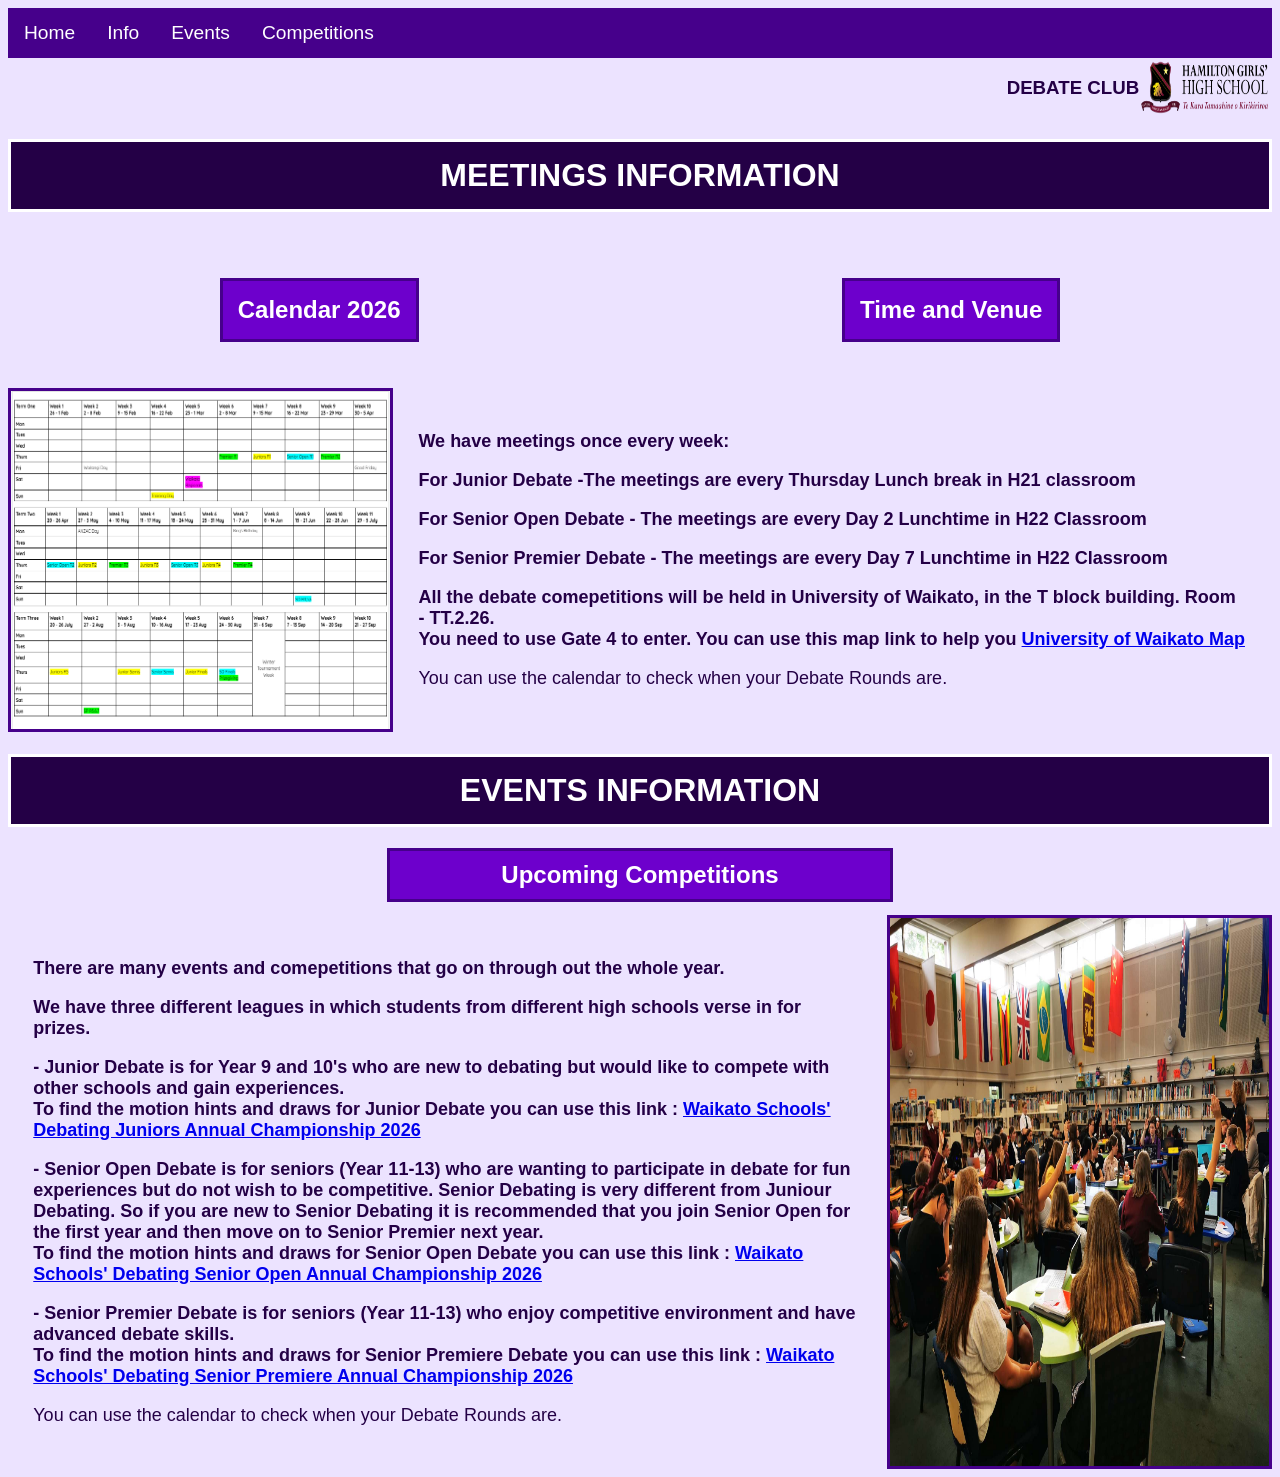
<file: eventspage.html>
<!DOCTYPE html>
<html lang="en">

<head>
  <title>Events Page </title>
  <link rel="stylesheet" href="style.css">
</head>

<body>
  <div class="navbar">
    <div class="navlinks">

      <ul>
        <li><a href="index.html">Home</a></li>
        <li><a href="infopage.html">Info</a></li>
        <li><a href="eventspage.html">Events</a></li>
        <li><a href="competitionspage.html">Competitions</a></li>

      </ul>
      <div class="navcontent">
        <h3>DEBATE CLUB</h3>
        <img src="Images/logo.png" alt="school logo">
      </div>
    </div>
  </div>

  <!--visible content-->
  <h1> MEETINGS INFORMATION</h1>
  <div class="eventscontent">
    <div class="text">
      <h2>Calendar 2026</h2>
    </div>
    <div class="text">
      <h2>Time and Venue</h2>
    </div>
  </div>

  <div class="eventscontent2">
    <img src="Images/Calendar.png" alt="image of marked calendar">
    <div class="text">
      <p>
        <b>We have meetings once every week:</b>
      </p>
      <p>
        <b>For Junior Debate -The meetings are every Thursday Lunch break in H21 classroom </b>
      </p>
      <p>
        <b>For Senior Open Debate - The meetings are every Day 2 Lunchtime in H22 Classroom </b>
      </p>
      <p>
        <b>For Senior Premier Debate - The meetings are every Day 7 Lunchtime in H22 Classroom </b>
      </p>

      <p><b>All the debate comepetitions will be held in University of Waikato, in the T block building. Room - TT.2.26. 
        <br>You need to use Gate 4 to enter. You can use this map link to help you <a href="https://www.waikato.ac.nz/about/campus/campus-maps/">University of Waikato Map</a></b></p>

      <p>You can use the calendar to check when your Debate Rounds are.</p>
     
    
    </div>
  </div>
  

  <h1>EVENTS INFORMATION</h1>
  <div class="eventsheading"><h2> Upcoming Competitions</h2></div>
  
  <div class="eventscontent3">
    <div class="text">
      <p><b>There are many events and comepetitions that go on through out the whole year. </b></p>
      <p>
        <b>We have three different leagues in which students from different high schools verse in for prizes.</b>
      </p>
      <p><b>- Junior Debate is for Year 9 and 10's who are new to debating but would like to compete with other schools and gain experiences. 
        <br>
        To find the motion hints and draws for Junior Debate you can use this link : <a href="https://wsdseniors2022.calicotab.com/junior2026/">Waikato Schools' Debating Juniors Annual Championship 2026</a>
      </b></p>
      
      <p><b>- Senior Open Debate is for seniors (Year 11-13) who are wanting to participate in debate for fun experiences but do not wish to be competitive. Senior Debating is very different from Juniour Debating. So if you are new to Senior Debating it is recommended that you join Senior Open for the first year and then move on to Senior Premier next year. 
        <br> To find the motion hints and draws for Senior Open Debate you can use this link : <a href="https://wsdseniors2022.calicotab.com/senioropen2026/">Waikato Schools' Debating Senior Open Annual Championship 2026</a></b>      </p>
      <p>
        <b>- Senior Premier Debate is for seniors (Year 11-13) who enjoy competitive environment and have advanced debate skills. <br>
          To find the motion hints and draws for Senior Premiere Debate you can use this link : <a href="https://wsdseniors2022.calicotab.com/seniorpremier2026/">Waikato Schools' Debating Senior Premiere Annual Championship 2026</a></b>
      </p>
      <p>You can use the calendar to check when your Debate Rounds are.</p>
    </div>
    <img
      src="Images/fcrHIpK83qPSNOC0UmgwLInXBnKNBPdlWrrb42d5rqyGbqvfkRybMcIlqLkhnBdj8aPj63LOX54zAyq3zoZjEJxz7nrNUcB8xai6kvFCBzhGDyJBxAB8PHHrm0cdZASU.jpg"
      alt="image of meeting">
  </div>
</body>

</html>
</file>
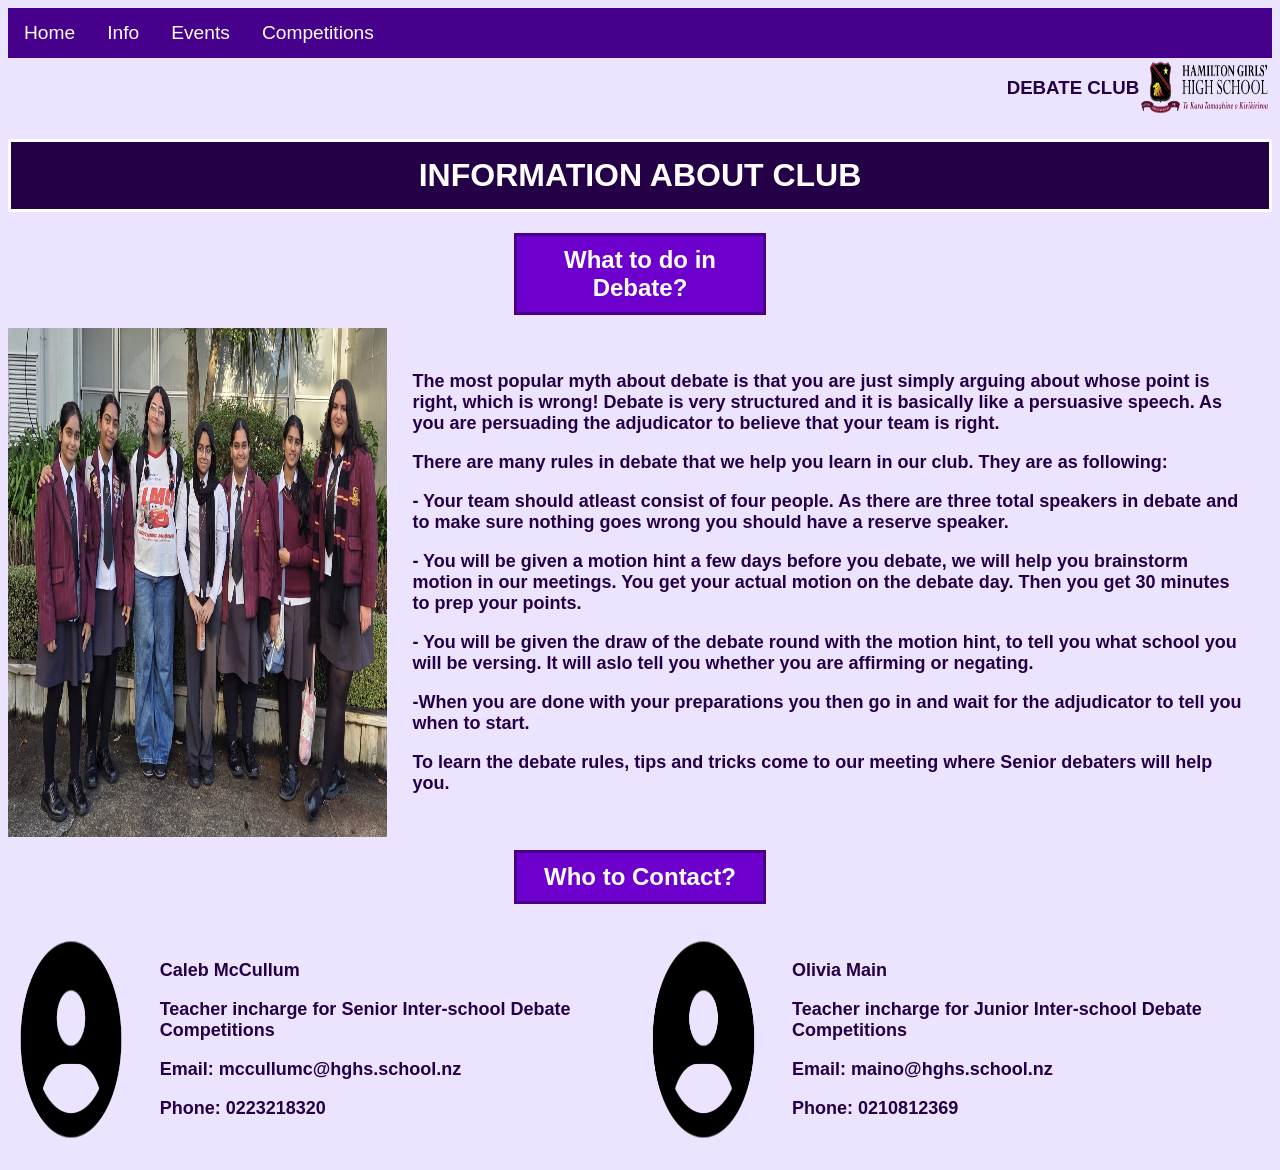
<file: infopage.html>
<!DOCTYPE html>
<html lang="en">
<head>
    <title> Info Page </title>
    <link rel="stylesheet" href="style.css">
</head>

    <body>
        <div class= "navbar">
            <div class="navlinks">
                
              <ul>
                <li><a href="index.html">Home</a></li>
                <li><a href="infopage.html">Info</a></li>
                <li><a href="eventspage.html">Events</a></li>
                <li><a href="competitionspage.html">Competitions</a></li>
               
             </ul>
            
             <div class="navcontent">
                <h3>DEBATE CLUB</h3>
                <img src="Images/logo.png" alt="school logo">
            </div>
            </div>
           </div>
    <!--visible content-->

    <h1> INFORMATION ABOUT CLUB </h1>
    <div class="infoheading"><h2>What to do in Debate?</h2></div>
    <div class="infocontent1">
    <img src="Images/INFO.jpg" alt="Image of School Debate Team">
   <div class="text">
    <p><b>The most popular myth about debate is that you are just simply arguing about whose point is right, which is wrong! Debate is very structured and it is basically like a persuasive speech. As you are persuading the adjudicator to believe that your team is right. </b></p> 
    <p><b>There are many rules in debate that we help you learn in our club. They are as following:</b></p> 
    <p><b>- Your team should atleast consist of four people. As there are three total speakers in debate and to make sure nothing goes wrong you should have a reserve speaker. </b></p> <p><b>- You will be given a motion hint a few days before you debate, we will help you brainstorm motion in our meetings. You get your actual motion on the debate day. Then you get 30 minutes to prep your points.</b></p> 
    <p><b>- You will be given the draw of the debate round with the motion hint, to tell you what school you will be versing. It will aslo tell you whether you are affirming or negating.
    </b></p>
    <p><b>-When you are done with your preparations you then go in and wait for the adjudicator to tell you when to start.</b></p>
    <p><b>To learn the debate rules, tips and tricks come to our meeting where Senior debaters will help you.</b></p>
   
   </div>
   
   </div>

   <div class= "infoheading"><h2> Who to Contact?</h2></div>
    <div class="infocontent2">
        <img src="Images/circle-user-solid-full-removebg-preview.png" alt="circle user icon">
        <div class="text"><p><b>Caleb McCullum</b></p><p><b>Teacher incharge for Senior Inter-school Debate Competitions</b></p><p><b>Email: mccullumc@hghs.school.nz</b></p>
        <p><b> Phone: 0223218320</b></p></div>

        <img src="Images/circle-user-solid-full-removebg-preview.png" alt="circle user icon">
        <div class="text"><p><b>Olivia Main</b></p>
            <p><b>Teacher incharge for Junior Inter-school Debate Competitions</b></p><p><b>Email: maino@hghs.school.nz</b></p>
        <p><b> Phone: 0210812369</b></p></div>

    
    </div>

</body>
</html>
</file>
<file: style.css>
.navlinks ul {
  list-style-type: none;
  margin: 0;
  padding: 0;
  background-color: #46008b;
  display: flex;
  font-family: sans-serif;
  font-size: larger;
  
  
 
}

.navbar ul li a {
  display: flex;
  flex-direction: row;
  color: rgb(255, 255, 255);
  padding: 14px 16px;
  text-decoration: none;
  
}

.navlinks ul li a:hover {
  background-color: #623094;
}

.navcontent img{
  width: 10.5%;
  height:auto
}
.navcontent h3{
  color: #240046;
}


.navcontent{
  display: flex;
  flex-direction: row;
  justify-content: flex-end;
  padding: 0%;
}

.aboutcontent img {
  width: 100%;
}

.infocontent1 img {
  width: 30%;
}


h1 {
  text-align: center;
  color: #ffffff;
  background-color: #240046;
  font-family: sans-serif;
  padding: 15px;
  border-style: solid;
  border-width: 10%;
  border-color: #ffffff;

}

h2 {
  text-align: center;
  font-family: sans-serif;
  color:#ffffff;
  background-color: #6d00cc;
  border-style: solid;
  border-width: 10%;
  border-color: #46008b;
  padding: 10px;


 
}

.infocontent1 {
  display: flex;
  flex-direction: row;
}

.text {
  padding: 2%;
}

.eventscontent {
  display: flex;
  flex-direction: row;
  justify-content: space-around; 
 
  
}

.eventscontent h2{
  padding: 15px;

  
}
.eventscontent2 img {
  width: 30%;
  border-style: solid;
  border-width: 15%;
  border-color: #46008b;
}

.eventscontent2 {
  display: flex;
  flex-direction: row;
  justify-content: space-around;
}

.eventscontent3 {
  display: flex;
  flex-direction: row;
}

.eventscontent3 img {

  width: 30%;
  border-style: solid;
  border-width: 10%;
  border-color: #46008b;
}

.infocontent2 {
  display: flex;
  flex-direction: row;

}

.infocontent2 img {
  width: 10%;
}


.big-container {
  display: flex;
  flex-direction: row;
  
}
.awards-container {
  display: flex;
  flex-direction: column;
  padding-left: 3%;
  width: 150%;
}
.awards-row {
  display: flex;
  flex-direction: row;
  padding-left: 3%;
}


.awards img {
  width: 95%;
}

.past-winners img {
  width: 90%;
  padding-left: 5%;
}

.past-winners{
  padding-left: 13%;
  
}

body{
  background-color: #ece3ff;
}

h3{
  color: #ffffff;
  font-family: sans-serif;
}

p{font-family: sans-serif;
  color: #240046;
  font-size: large;
 
}

.indexheading h2{
  margin: 1% 40%;

}

.infoheading h2{
  margin: 1% 40%;
}

.eventsheading h2{
  margin: 1% 30%;
}

.compheading h2{
  margin: 0% 10%;
}



.past-winners p{
text-align:center;
}

.aboutcontent p{
  text-align: center;
}
.awards p{
  text-align: center;
}
</file>
